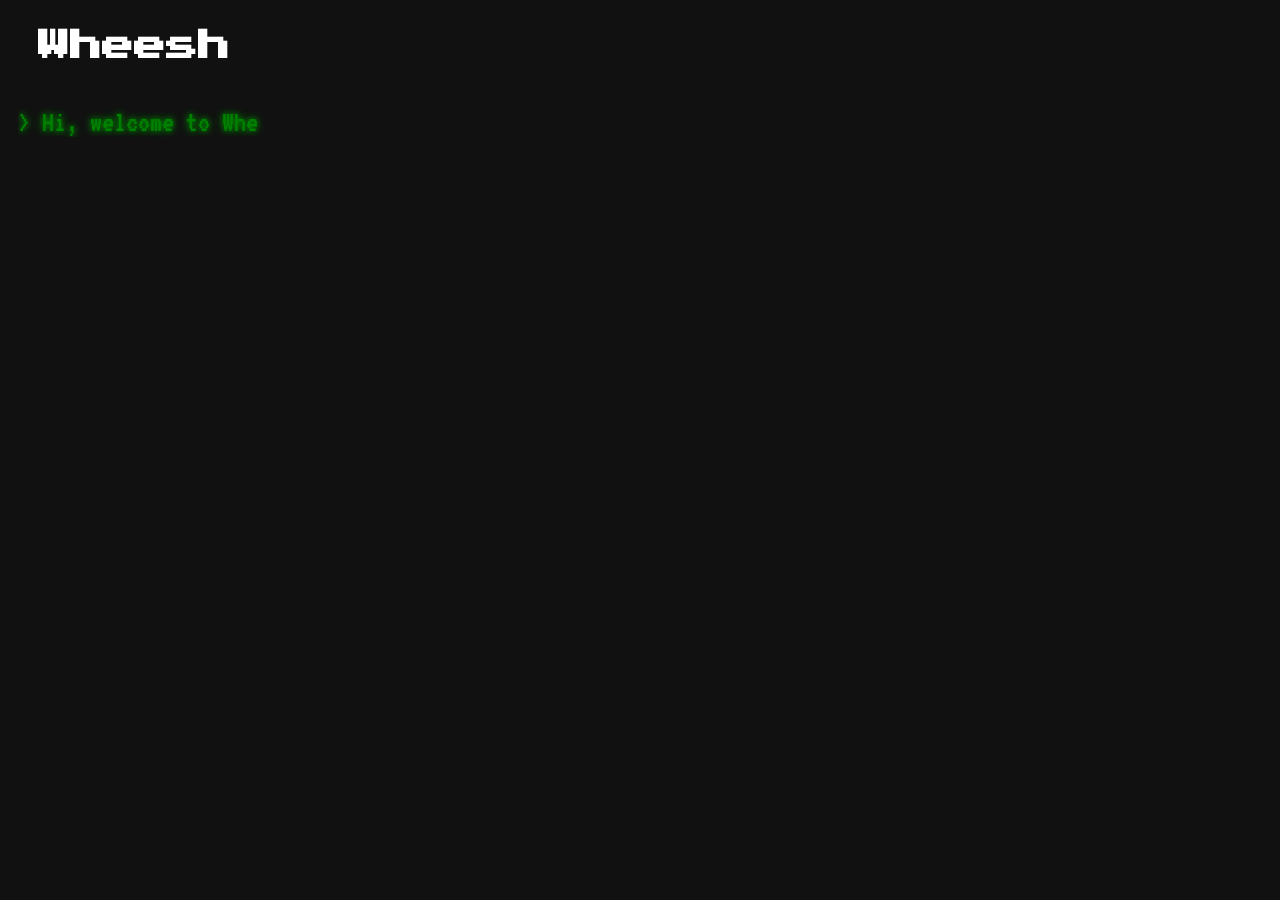
<file: index.html>
<!DOCTYPE html>
<html lang="en">
    <head>
        <meta charset="UTF-8">
        <meta http-equiv="X-UA-Compatible" content="IE=edge">
        <meta name="viewport" content="width=device-width, initial-scale=1.0">
        <title>Wheesh</title>
        <link rel="stylesheet" href="style.css">
        <link href="https://fonts.googleapis.com/css2?family=Press+Start+2P&display=swap" rel="stylesheet">
        <link href="https://fonts.googleapis.com/css2?family=VT323&display=swap" rel="stylesheet">
    </head>

    <body>
        <h1><a href="index.html">Wheesh</a></h1>
        
        <div id="typewriter-text-top" class="typewriter-row"></div>
        <div id="typewriter-text-middle" class="typewriter-row"></div>
        <div id="typewriter-text-bottom" class="typewriter-row"></div>
        
        <script src="java.js"></script>
    </body>
</html>
</file>
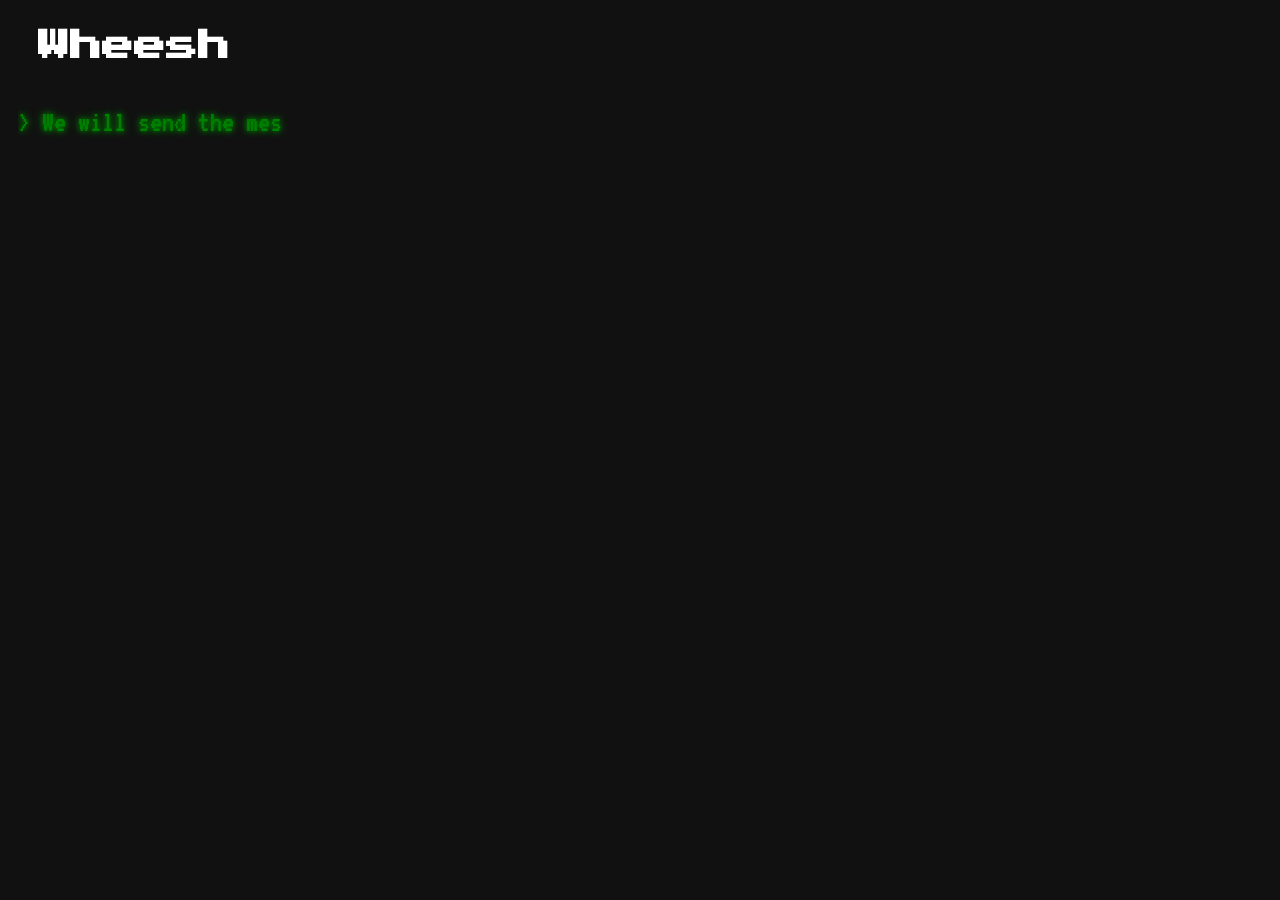
<file: thankyou.html>
<!DOCTYPE html>
<html lang="en">
<head>
    <meta charset="UTF-8">
    <meta http-equiv="X-UA-Compatible" content="IE=edge">
    <meta name="viewport" content="width=device-width, initial-scale=1.0">
    <title>Wheesh - User Credentials Form</title>
    <link rel="stylesheet" href="style.css">
    <link href="https://fonts.googleapis.com/css2?family=Press+Start+2P&display=swap" rel="stylesheet">
    <link href="https://fonts.googleapis.com/css2?family=VT323&display=swap" rel="stylesheet">
</head>
<body>
    <h1><a href="index.html">Wheesh</a></h1>

    <div id="typewriter-text-top" class="typewriter-row"></div>
    <div id="typewriter-text-middle" class="typewriter-row"></div>

    <script>
        // JavaScript logic for typing animation
        const newsentences = [
            "> We will send the message to the person on the scheduled date. ",
            "> Thank you for using Wheesh and have a nice day. :)"
        ];
        const topContainer = document.getElementById("typewriter-text-top");
        const middleTextContainer = document.getElementById("typewriter-text-middle");

        function typeSentence(sentence, targetContainer) {
            let currentIndex = 0;
            const interval = setInterval(function() {
                if (currentIndex < sentence.length) {
                    targetContainer.innerHTML += sentence.charAt(currentIndex);
                    currentIndex++;
                } else {
                    clearInterval(interval); // Stop the interval when the sentence is fully typed
                }
            }, 50); // Adjust typing speed here
        }

        function type() {
            typeSentence(newsentences[0], topContainer);
            setTimeout(function() {
                typeSentence(newsentences[1], middleTextContainer);
            }, newsentences[0].length * 50 + 250); // Wait for 0.5 seconds after typing the first sentence
        }

        type(); // Call the type function to start typing the sentences
    </script>
</body>
</html>
</file>
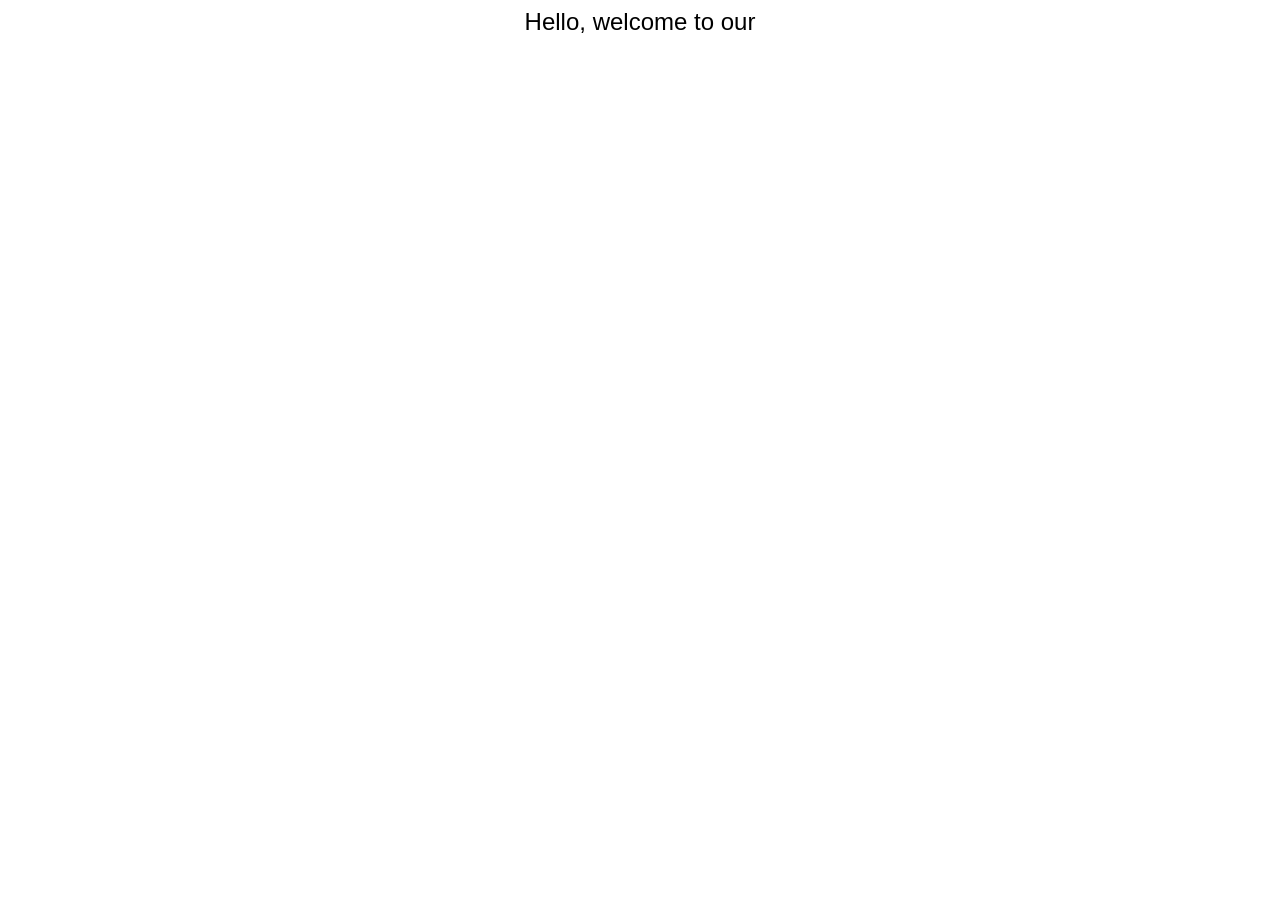
<file: testing/test2.html>
<!DOCTYPE html>
<html lang="en">
<head>
<meta charset="UTF-8">
<meta name="viewport" content="width=device-width, initial-scale=1.0">
<title>Typewriter Effect</title>
<style>
  body {
    font-family: Arial, sans-serif;
    text-align: center;
  }
  #typewriter {
    font-size: 24px;
    margin-bottom: 20px;
  }
  #pressKey {
    display: none;
    font-style: italic;
  }
  .blink {
    animation: blink-animation 0.8s infinite;
  }
  @keyframes blink-animation {
    0% { opacity: 0; }
    50% { opacity: 1; }
    100% { opacity: 0; }
  }
</style>
</head>
<body>
<div id="typewriter"></div>
<div id="pressKey">Press any key to continue...<span class="blink">|</span></div>
<form id="userForm" style="display: none;">
  <label for="name">Name:</label><br>
  <input type="text" id="name" name="name"><br>
  <label for="email">Email:</label><br>
  <input type="email" id="email" name="email"><br><br>
  <input type="submit" value="Submit">
</form>

<script>
  const sentences = ["Hello, welcome to our website.", "We hope you enjoy your stay."];
  let currentSentence = 0;
  let currentChar = 0;
  let isTyping = true;

  function typeWriter() {
    if (currentChar < sentences[currentSentence].length) {
      document.getElementById("typewriter").innerHTML += sentences[currentSentence].charAt(currentChar);
      currentChar++;
      setTimeout(typeWriter, 50);
    } else {
      currentSentence++;
      currentChar = 0;
      if (currentSentence < sentences.length) {
        setTimeout(typeWriter, 1000);
      } else {
        document.getElementById("pressKey").style.display = "block";
        document.addEventListener("keydown", clearOutput);
      }
    }
  }

  function clearOutput() {
    document.getElementById("typewriter").innerHTML = "";
    document.getElementById("pressKey").style.display = "none";
    document.getElementById("userForm").style.display = "block";
    document.removeEventListener("keydown", clearOutput);
  }

  typeWriter();
</script>
</body>
</html>
</file>
<file: style.css>
body{
    background-color: #111111;
}

h1{
    font-family: "Press Start 2P", "consolas", sans-serif;
    margin-top: 30px;
    margin-bottom: 45px;
    margin-left: 30px;
}

a{
    text-decoration: none;
    color: #FFFFFF;
}

.typewriter-row {
    font-family: "VT323", "consolas", sans-serif;
    text-shadow: 0px 0px 10px green, 0px 0px 5px green;
    font-size: 30px;
    overflow: hidden;
    margin-top: 30px;
    margin-bottom: 30px;
    margin-left: 10px;
    color: green;
}
  
.cursor {
    display: inline-block;
    vertical-align: middle;
    width: 0.15em;
    height: 1em;
    background-color: green; /* Cursor color */
    animation: blink 1s infinite;
}

.press-any-key {
    font-family: "VT323", "consolas", sans-serif;
    text-shadow: 0px 0px 10px green, 0px 0px 5px green;
    font-size: 30px;
    overflow: hidden;
    margin-top: 30px;
    margin-bottom: 30px;
    margin-left: 10px;
    color: green;
    display: none; /* Hide by default */
}  
  
@keyframes blink {
    0%, 100% {
      opacity: 0;
    }
    50% {
      opacity: 1;
    }
}
  
.container {
    display: flex;
    justify-content: center;
    align-items: center;
}

.column {
    max-width: 400px; /* Adjust the width as needed */
    width: 100%;
    padding: 20px;
    box-sizing: border-box;
}

form {
    display: flex;
    flex-direction: column;
}

h2{
    font-family: "VT323", "consolas", sans-serif;
    text-shadow: 0px 0px 10px green, 0px 0px 5px green;
    font-size: 35px;
    overflow: hidden;
    margin-top: 10px;
    margin-left: 10px;
    color: green;
}

label {
    font-family: "VT323", "consolas", sans-serif;
    text-shadow: 0px 0px 10px green, 0px 0px 5px green;
    font-size: 25px;
    overflow: hidden;
    margin-top: 10px;
    margin-left: 10px;
    color: green;
}

#user-form input[type="date"]::-webkit-calendar-picker-indicator {
    /* Change the color to red */
    filter: invert(20%) sepia(100%) saturate(900%) hue-rotate(90deg) brightness(150%) contrast(100%);
}

input, textarea {
    margin-bottom: 20px;
    padding: 5px;
    border: 1px solid green;
    border-radius: 4px;
    font-family: 'VT323', monospace;
    font-size: 24px;
    color: green;
    background-color: #111111;
}

button {
    background-color: green;
    color: white;
    padding: 10px 20px;
    border: none;
    border-radius: 4px;
    cursor: pointer;
    font-family: 'VT323', monospace;
    font-size: 24px;
}

.error {
    font-family: "VT323", "consolas", sans-serif;
    font-size: 25px;
    overflow: hidden;
    margin-top: 10px;
    margin-left: 10px;
    color: red;
}
</file>
